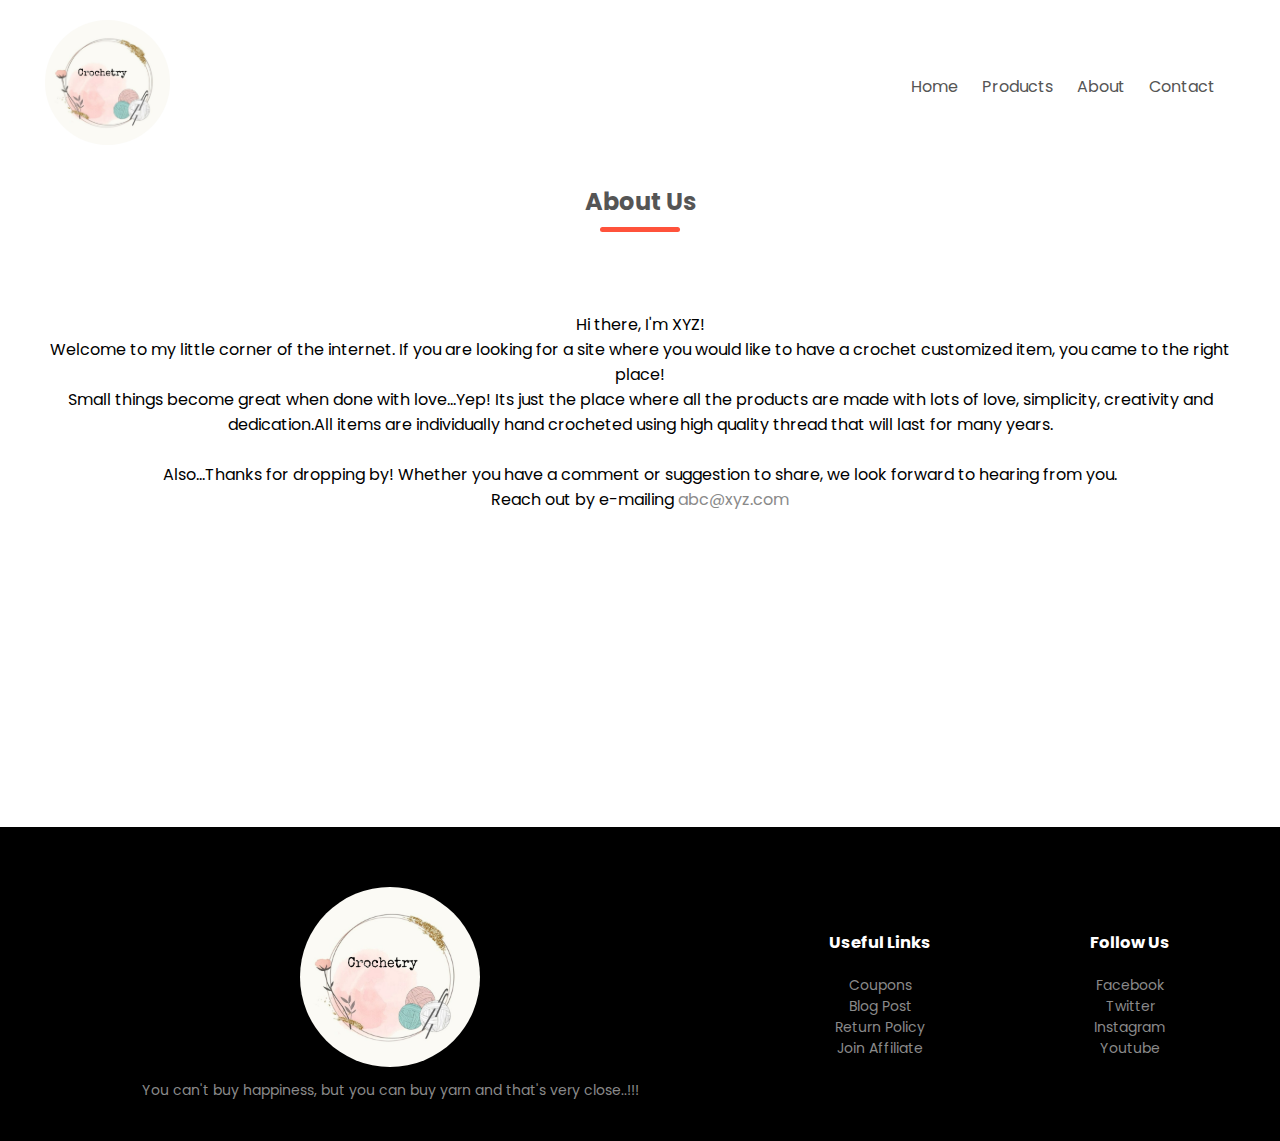
<file: Contact.html>
<!DOCTYPE html>
<html lang="en">
<head>
    <meta charset="UTF-8">
    <meta http-equiv="X-UA-Compatible" content="IE=edge">
    <meta name="viewport" content="width=device-width, initial-scale=1.0">
    <title>All Products - Crochetry</title>
    <link rel="stylesheet" href="Website.css">
    <link rel="preconnect" href="https://fonts.googleapis.com">
    <link rel="preconnect" href="https://fonts.gstatic.com" crossorigin>
    <link href="https://fonts.googleapis.com/css2?family=Edu+VIC+WA+NT+Beginner&family=Poppins:wght@300;400;500;600;700&display=swap" rel="stylesheet">
    <link rel="icon" href="Logo.jpg" type="image/icon type">
    
</head>
<body>
<!-- Header -->
<div class="container">
    <div class="navbar">
        <div class="logo">
            <img src="Logo.jpg" width="125px">
        </div>
        <nav>
            <ul id="MenuItems">
                <li><a href="index.html">Home</a></li>
                <li><a href="Products.html">Products</a></li>
                <li><a href="Contact.html">About</a></li>
                <li><a href="Contact.html#footer">Contact</a></li>
            </ul>
        </nav>
        <img src="Menu.png" class="menu" onclick="menutoggle()">
    </div>
</div>

<!-- Content -->
<div class="container" id="contact">
    <h2 class="title">About Us</h2>
    Hi there, I'm XYZ!<br>
    Welcome to my little corner of the internet. If you are looking for a site where you would like to have a crochet customized item, you came to the right place!<br>
    Small things become great when done with love...Yep! Its just the place where all the products are made with lots of love, simplicity, creativity and dedication.All items are individually hand crocheted using high quality thread that will last for many years.<br><br>
    Also...Thanks for dropping by! Whether you have a comment or suggestion to share, we look forward to hearing from you.<br>
    Reach out by e-mailing <a href="mailto: #">abc@xyz.com</a>
</div>

<!-- Footer -->
<div class="footer">
    <div class="container">
        <div class="row">
            <div class="footer-col-2">
                <img src="Logo.jpg">
                <p>You can't buy happiness, but you can buy yarn and that's very close..!!!</p>
            </div>
            <div class="footer-col-3">
                <h3>Useful Links</h3>
                <ul>
                    <li><a href="#">Coupons</a></li>
                    <li><a href="#">Blog Post</a></li>
                    <li><a href="#">Return Policy</a></li>
                    <li><a href="#">Join Affiliate</a></li>
                </ul>
            </div>
            <div class="footer-col-4">
                <h3>Follow Us</h3>
                <ul>
                    <li><a href="#">Facebook</a></li>
                    <li><a href="#">Twitter</a></li>
                    <li><a href="">Instagram</a></li>
                    <li><a href="#">Youtube</a></li>
                </ul>
            </div>
        </div>
    </div>
</div>

<!-- Script for Toggle Menu -->
<script>
    var MenuItems = document.getElementById("MenuItems");
    
    MenuItems.style.maxHeight = "0px";
    
    function menutoggle(){
        if(MenuItems.style.maxHeight == "0px")
        {
            MenuItems.style.maxHeight = "200px";
        } else {
            MenuItems.style.maxHeight = "0px";
        }
    }
</script>

</div>
</body>
</html>
</file>
<file: Website.css>
*{
    margin: 0;
    padding: 0;
    box-sizing: border-box;
}
body{
    font-family: 'Poppins', sans-serif;
}
.logo img{
    border-radius: 100px;
}
.navbar{
    display: flex;
    align-items: center;
    padding: 20px;
}
nav{
    flex: 1;
    text-align: right;
}
nav ul{
    display: inline-block;
    list-style-type: none;
}
nav ul li{
    display: inline-block;
    margin-right: 20px;
}
.container{
    max-width: 1300px;
    margin: auto;
    padding-left: 25px;
    padding-right: 25px;
}
.row{
    display: flex;
    align-items: center;
    flex-wrap: wrap;
    justify-content: space-around;
}
.col-2{
    flex-basis: 50%;
    min-width: 300px;
}
.col-2 img{
    max-width: 100%;
    padding: 50px 0px;
    border-radius: 150px;
}
.col-2 .name{
    font-size: 65px;
}
.col-2 h1{
    font-size: 50px;
    line-height: 60px;
    margin: 25px 0px;
}
.btn{
    display: inline-block;
    background: #ff523b;
    color: #fff;
    padding: 8px 30px;
    margin: 30px 0px;
    border-radius: 30px;
    transition: background 0.5s;
}
.btn:hover{
    background: #563434;
}
.header{
    background: radial-gradient(#fff, #ffd6d6);
}
.header row{
    margin: 70px;
}
.categories{
    margin: 70px 0px;
}
.context {
    text-align: center;
    font-size: 140%;
    color: #555;
}
.col-3{
    flex-basis: 30%;
    min-width: 250px;
    margin-bottom: 30px;
}
.col-3 img{
    width: 100%;
    border-radius: 40px;
    height: 412px;
} 
.small-container{
    max-width: 1080px;
    margin: auto;
    padding-left: 25px;
    padding-right: 25px;
}
.col-4{
    flex-basis: 25%;
    padding: 10px;
    min-width: 200px;
    margin-bottom: 50px;
    transition: transform 0.5s;
    box-shadow: 0 0 20px 0px rgba(0, 0, 0, 0.1);
    border-radius: 20px;
}
.col-4 img{
    width: 100%;
    border-radius: 20px;
    height: 320px;
}
.title{
    text-align: center;
    margin: 0 auto 80px;
    position: relative;
    line-height: 60px;
    color: #555;
}
.title::after{
    content: '';
    background: #ff523b;
    width: 80px;
    height: 5px;
    border-radius: 5px;
    position: absolute;
    bottom: 0;
    left: 50%;
    transform: translateX(-50%);
}
h4{
    color: #555;
    font-weight: normal;
}
.col-4 p{
    font-size: 14px;
}
.col-4:hover{
    transform: translateY(-5px);
}
.footer{
    background: #000;
    color: #8a8a8a;
    font-size: 14px;
    padding: 60px 0 20px;
}
.footer p{
    color: #8a8a8a;
}
.footer h3{
    color: #fff;
    margin-bottom: 20px;
}
.footer-col-2{
    flex: 50%;
    text-align: center;
    border-radius: 100px;
}
.footer-col-2 img{
    width: 180px;
    margin-bottom: 7px;
    border-radius: 100px;
}
.footer-col-2, .footer-col-3, .footer-col-4{
    min-width: 250px;
    margin-bottom: 20px;
    flex-basis: 12%;
    text-align: center;
}
.footer a:visited{
    text-decoration: none;
    color: #8a8a8a;
}
a{
    text-decoration: none;
    color: #8a8a8a;
}
nav ul li a{
    text-decoration: none;
    color: #555;
}
p{
    color: #8a8a8a;
}
ul{
    list-style-type: none;
}
.menu{
    width: 28px;
    margin-left: 20px;
    display: none;
}
@media only screen and (max-width: 800px){
    nav ul{
        position: absolute;
        top: 110px;
        left: 0;
        background: #333;
        width: 100%;
        overflow: hidden;
        transition: max-height 0.5s;
    }
    nav ul li{
        display: block;
        margin: 10px 50px 10px 0px;
        margin-top: 10px;
        margin-bottom: 10px;
    }
    nav ul li a{
        color: #fff;
    }
    .menu{
        display: block;
        cursor: pointer;
    }
} 
/* All Products */
/* .options{
    text-align: center;
    position: relative;
    line-height: 40px;
    color: #555;
}
options::after:active{
    content: '';
    background: #ff523b;
    width: 50px;
    height: 5px;
    border-radius: 5px;
    position: absolute;
    bottom: 0;
    left: 50%;
    transform: translateX(-50%);
} */
.row-2{
    justify-content: space-between;
    margin: 50px auto 50px;
}
select{
    border: 1px solid #ff523b;
    padding: 5px;
}
select:focus{
    outline: none;
}
@media only screen and (max-width: 600px){
    .row{
        text-align: center;
    }
    .col-2, .col-3, .col-4{
        flex-basis: 100%;
    }
}
#contact{
    text-align: center;
    padding-bottom: 35vh;
}
</file>
